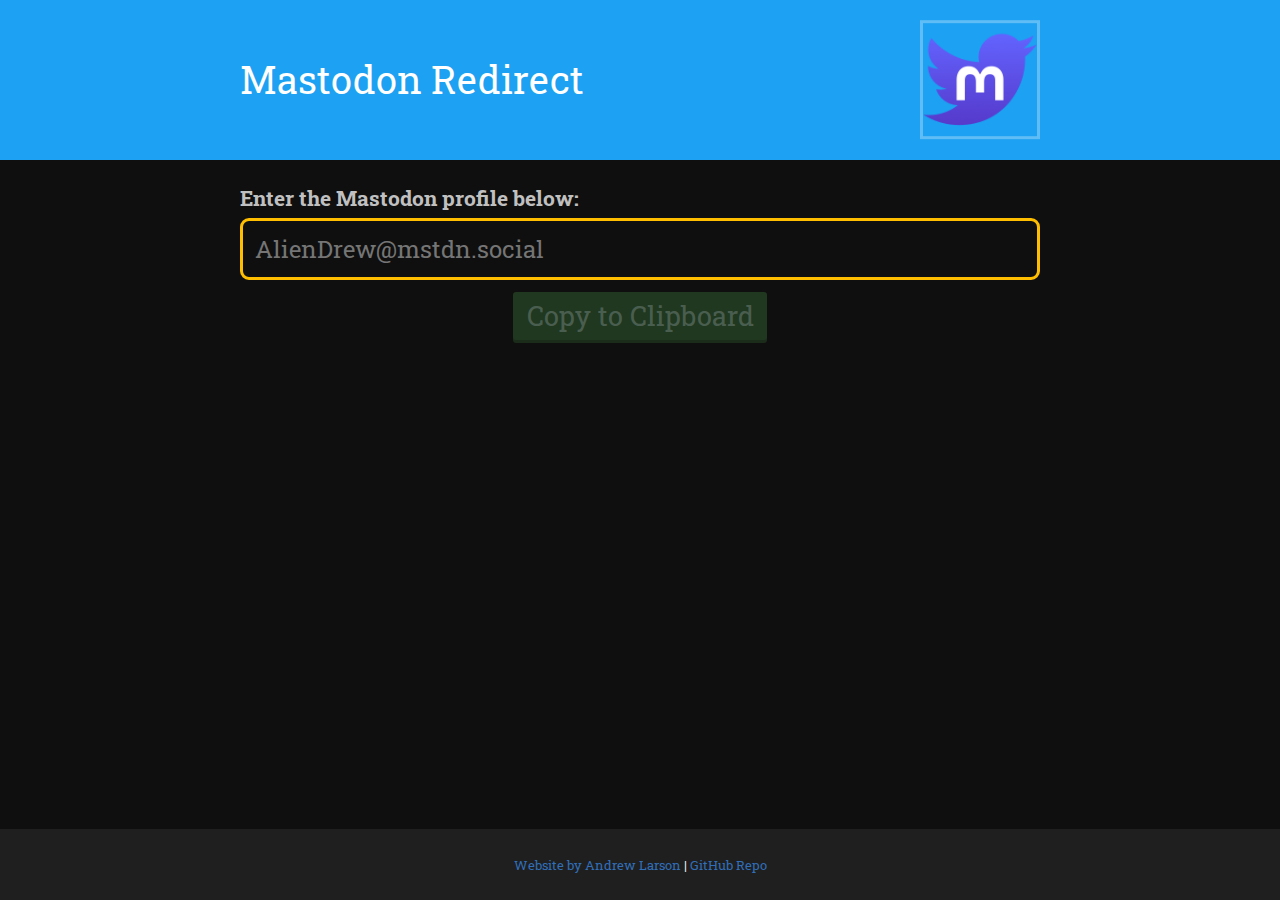
<file: index.html>
<!DOCTYPE html>
<html><head lang="en"><meta http-equiv="Content-Type" content="text/html; charset=UTF-8">
	
	<title>Mastodon Redirect</title>
	<link href="https://fonts.googleapis.com/css?family=Roboto+Slab:400,700" rel="stylesheet" type="text/css">
	<link rel="stylesheet" href="css/custom.css">
	<script src="js/custom.js"></script>
	<link rel="stylesheet" href="css/application.css">
	<link rel="stylesheet" href="css/scrollbar.css">
    <link rel="apple-touch-icon" sizes="180x180" href="apple-touch-icon.png">
    <link rel="icon" type="image/png" sizes="32x32" href="icon/favicon-32x32.png">
    <link rel="icon" type="image/png" sizes="16x16" href="icon/favicon-16x16.png">
    <link rel="manifest" href="site.webmanifest">
    <link rel="mask-icon" href="icon/safari-pinned-tab.svg" color="#6364FF">
    <meta name="msapplication-TileColor" content="#1da1f2">
    <meta name="theme-color" content="#1da1f2">
</head>
<body>

<header id="PageHeader" style="background: #1DA1F2">
	<span id="top"></span>
	<div class="Content">
		Mastodon Redirect
		<img class="Icon" src="./img/icon.png">
	</div>
</header>

<section style="height: 75%">
	<div class="Content">

		<h2>Enter the Mastodon profile below:</h2>
        
        <input type="text" id="mastodon-profile" autocomplete="off" spellcheck="false" placeholder="AlienDrew@mstdn.social" aria-live="polite">
        
        <p id="new-url" class="hide">You can use the link in your Twitter profile/tweets without it being marked incorrectly as spam (must replace `@` with `%40` if using link on places other than Twitter):<br>
          <span id="mastodon-redirect-url"></span>
        </p>

        <p id="copy-p"><a href="#" id="copy-btn" class="button green disable">Copy to Clipboard</a></p>

        <div id="invalid-profile" class="hide"><span style="color: red">Invalid profile given, please make sure the Mastodon server is real, and use the following format:</span><br>
          <ul style="color: lightslategray">
            <li>
              <span class="required">[username]@[mastodon.server]</span>
            </li>
          </ul>
        </div>
	</div>
</section>

<section style="position: fixed; width: 100%; bottom: 0">
	<div class="Content">
        <p class="center"><small><a href="https://andrew-j-larson-alt.github.io">Website by Andrew Larson</a> | <a href="https://github.com/Andrew-J-Larson-Alt/mastodon-redirect/">GitHub Repo</a></small></p>
	</div>
</section>
</body></html>
</file>
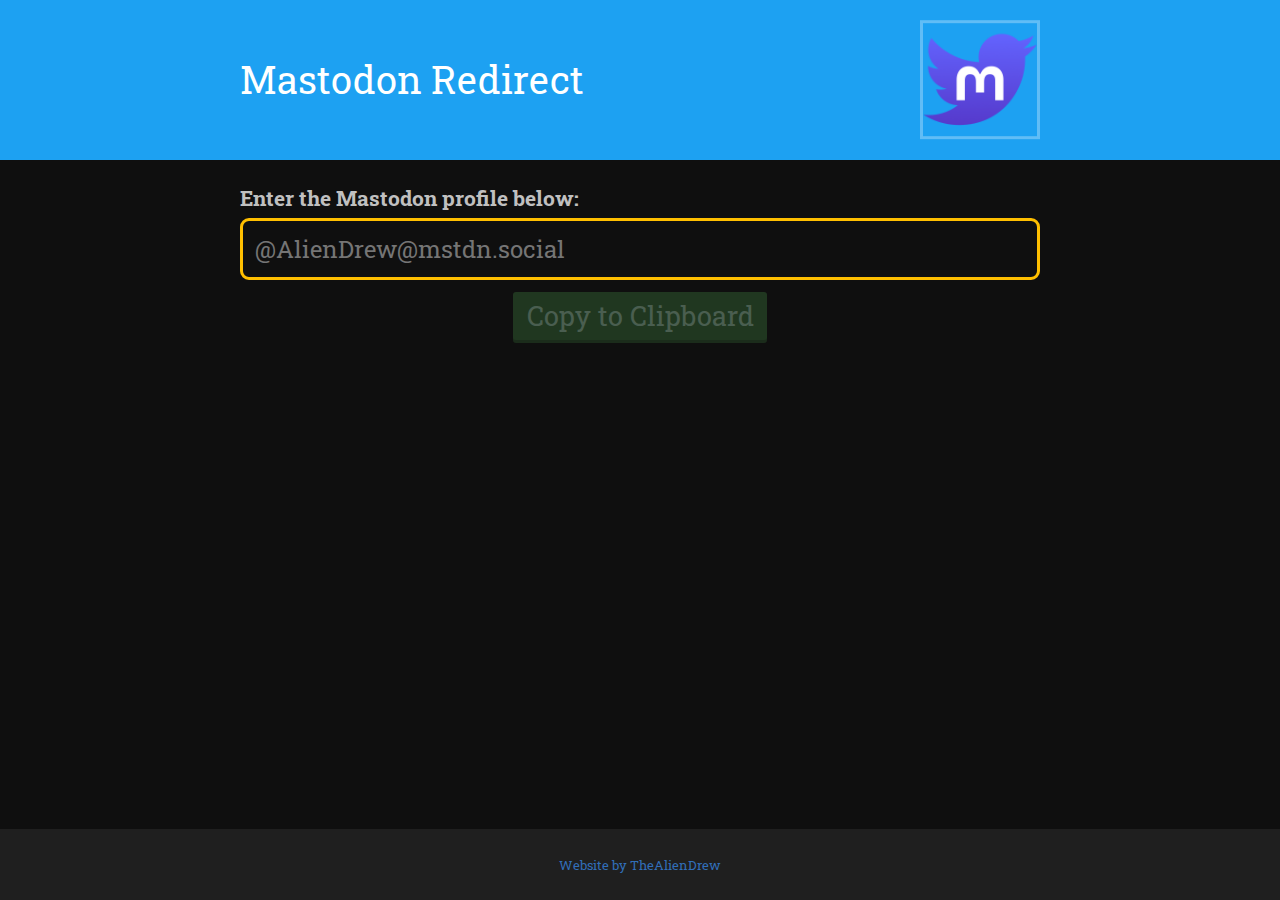
<file: mr/index.html>
<!DOCTYPE html>
<html><head lang="en"><meta http-equiv="Content-Type" content="text/html; charset=UTF-8">
	
	<title>Mastodon Redirect</title>
	<link href="https://fonts.googleapis.com/css?family=Roboto+Slab:400,700" rel="stylesheet" type="text/css">
	<link rel="stylesheet" href="css/custom.css">
	<script src="js/custom.js"></script>
	<link rel="stylesheet" href="css/application.css">
	<link rel="stylesheet" href="css/scrollbar.css">
    <link rel="apple-touch-icon" sizes="180x180" href="apple-touch-icon.png">
    <link rel="icon" type="image/png" sizes="32x32" href="icon/favicon-32x32.png">
    <link rel="icon" type="image/png" sizes="16x16" href="icon/favicon-16x16.png">
    <link rel="manifest" href="site.webmanifest">
    <link rel="mask-icon" href="icon/safari-pinned-tab.svg" color="#6364FF">
    <meta name="msapplication-TileColor" content="#1da1f2">
    <meta name="theme-color" content="#1da1f2">
</head>
<body>

<header id="PageHeader" style="background: #1DA1F2">
	<span id="top"></span>
	<div class="Content">
		Mastodon Redirect
		<img class="Icon" src="./img/icon.png">
	</div>
</header>

<section style="height: 75%">
	<div class="Content">

		<h2>Enter the Mastodon profile below:</h2>
        
        <input type="text" id="mastodon-profile" autocomplete="off" spellcheck="false" placeholder="@AlienDrew@mstdn.social" aria-live="polite">
        
        <p id="new-url" class="hide">You can use the link in your Twitter profile/tweets without it being marked incorrectly as spam:<br>
          <span id="mastodon-redirect-url"></span>
        </p>

        <p id="copy-p"><a href="#" id="copy-btn" class="button green disable">Copy to Clipboard</a></p>

        <div id="invalid-profile" class="hide"><span style="color: red">Invalid profile given, please make sure the Mastodon server is real, and use the following format:</span><br>
          <ul style="color: lightslategray">
            <li>
              <span class="required">@[username]@[mastodon.server]</span>
            </li>
          </ul>
        </div>
	</div>
</section>

<section style="position: fixed; width: 100%; bottom: 0">
	<div class="Content">
        <p class="center"><small><a href="https://thealiendrew.github.io">Website by TheAlienDrew</a></small></p>
	</div>
</section>
</body></html>
</file>
<file: css/custom.css>
body {
  overflow: hidden !important;
}

#mastodon-profile, #mastodon-redirect-url {
  font-family: 'Roboto Slab', serif;
  background: transparent;
  border-radius: 9px;
  outline: none;
  width: 100%;
  padding: 0.5em;
}

#mastodon-redirect-url {
  font-size: 0.85em;
  color: gray;
  border: 3px solid #0077ff;
  margin: 0.75019em 0 0.75019em 0;
  display: block;
}

#mastodon-profile {
  font-size: 1.5em;
  color: white;
  border: 3px solid #ffbf00;
}

#copy-p {
  text-align: center;
}

#copy-btn {
  margin-left: 0 !important;
  font-size: 166% !important;
  text-align: center;
}

#invalid-profile li {
  margin: 1em 0;
}

.required {
  border-radius: 2px;
  border: 2px solid green;
  padding: 0.25em;
  margin: 0 0.125em;
}

.subtle {
  color: dimgray;
}

.disable {
  opacity: 0.33;
  pointer-events: none;
}

.hide {
  display: none;
}
</file>
<file: css/application.css>
html, body {
  width: 100%;
  height: 100%;
  font-family: 'Roboto Slab', serif;
  font-size: 1em;
  line-height: 1.333em;
  color: #cdcdcd;
  margin: 0;
  padding: 0;
  background-color: black; }

body {
  overflow-y: scroll; }

*, *::before, *::after {
  box-sizing: border-box; }

a.button {
  cursor: pointer;
  display: inline-block;
  border-radius: 3px;
  padding: 0 0.5em;
  margin-left: 0.7em;
  line-height: 1.8em;
  font-size: 110%; }
  a.button:active {
    position: relative;
    top: 2px; }
  a.button, a.button:active, a.button:hover, a.button:visited {
    text-decoration: none; }
  a.button.blue {
    background-color: #2398c8;
    box-shadow: 0 3px 0 #1b779d;
    color: #CFF1FF; }
    a.button.blue:hover, a.button.blue:active {
      background-color: #15b3e1; }
    a.button.blue:hover {
      box-shadow: 0 3px 0 #1086a9; }
    a.button.blue:active {
      box-shadow: 0 1px 0 #1086a9; }
  a.button.red {
    background-color: #D43137;
    box-shadow: 0 3px 0 #ae2429;
    color: #FFE9EA; }
    a.button.red:hover, a.button.red:active {
      background-color: #FF3A4A; }
    a.button.red:hover {
      box-shadow: 0 3px 0 #fc0014; }
    a.button.red:active {
      box-shadow: 0 1px 0 #fc0014; }
  a.button.black {
    background-color: #231200;
    box-shadow: 0 3px 0 black;
    color: #FFEAD5; }
    a.button.black:hover, a.button.black:active {
      background-color: #310B00; }
    a.button.black:hover {
      box-shadow: 0 3px 0 black; }
    a.button.black:active {
      box-shadow: 0 1px 0 black; }
  a.button.green {
    background-color: #458945;
    box-shadow: 0 3px 0 #346734;
    color: #c3ffd5; }
    a.button.green:hover, a.button.green:active {
      background-color: #2dae42; }
    a.button.green:hover {
      box-shadow: 0 3px 0 #207d30; }
    a.button.green:active {
      box-shadow: 0 1px 0 #207d30; }
  a.button.cyan {
    background-color: #4f9d9d;
    box-shadow: 0 3px 0 #3e7b7b;
    color: #112927; }
    a.button.cyan:hover, a.button.cyan:active {
      background-color: #2DAEA6; }
    a.button.cyan:hover {
      box-shadow: 0 3px 0 #207d78; }
    a.button.cyan:active {
      box-shadow: 0 1px 0 #207d78; }
  a.button.orange {
    background-color: #ED5D31;
    box-shadow: 0 3px 0 #d84113;
    color: #581A07; }
    a.button.orange:hover, a.button.orange:active {
      background-color: #e84b1b; }
    a.button.orange:hover {
      box-shadow: 0 3px 0 #b43812; }
    a.button.orange:active {
      box-shadow: 0 1px 0 #b43812; }
  a.button.yellow {
    background-color: #D4D054;
    box-shadow: 0 3px 0 #c4bf31;
    color: #4C2B00; }
    a.button.yellow:hover, a.button.yellow:active {
      background-color: #E3DD34; }
    a.button.yellow:hover {
      box-shadow: 0 3px 0 #bfba1a; }
    a.button.yellow:active {
      box-shadow: 0 1px 0 #bfba1a; }
  a.button.white {
    background-color: #E6E6E6;
    box-shadow: 0 3px 0 #cdcdcd;
    color: #525252; }
    a.button.white:hover, a.button.white:active {
      background-color: #E3F1FC; }
    a.button.white:hover {
      box-shadow: 0 3px 0 #acd5f6; }
    a.button.white:active {
      box-shadow: 0 1px 0 #acd5f6; }

h1 {
  font-size: 1.77689em;
  font-weight: bold;
  padding: 1em 0 0.42219em 0;
  margin: 0; }
  h1:first-child {
    padding-top: 0.56278em; }

h2 {
  font-size: 1.333em;
  padding: 0.75019em 0 0.42219em 0;
  font-weight: bold;
  margin: 0; }

p {
  margin: 0.75019em 0 0.75019em 0; }

ul {
  padding-left: 1.333em; }
  ul li {
    margin-left: 1em; }

a {
  color: #316eb8;
  text-decoration: none; }
  a:hover {
    color: #3c90e5;
    text-decoration: underline; }

.center {
  text-align: center; }

section {
  padding: 0.75019em;
  overflow: hidden; }
  section h1 a, section h2 a, section h3 a, section h4 a, section h5 a {
    padding-left: 0.31672em;
    color: rgba(102, 102, 102, 0.4);
    text-decoration: none; }
    section h1 a:hover, section h2 a:hover, section h3 a:hover, section h4 a:hover, section h5 a:hover {
      color: #208ffa;
      opacity: 1;
      text-decoration: none; }
  section:nth-child(3n) {
    background-color: #1F1F1F;
    color: #f0f0f0; }
    section:nth-child(3n) h1 a:hover, section:nth-child(3n) h2 a:hover, section:nth-child(3n) h3 a:hover, section:nth-child(3n) h4 a:hover, section:nth-child(3n) h5 a:hover {
      color: #44a2ff; }
  section:nth-child(3n+2) {
    background-color: #0F0F0F;
    color: #c0c0c0; }
    section:nth-child(3n+2) h1 a:hover, section:nth-child(3n+2) h2 a:hover, section:nth-child(3n+2) h3 a:hover, section:nth-child(3n+2) h4 a:hover, section:nth-child(3n+2) h5 a:hover {
      color: #3174be; }

.Content {
  max-width: 800px;
  margin: 0 auto;
  position: relative; }
  @media screen and (max-width: 799px) {
    .Content {
      padding-left: 0.42219em;
      padding-right: 0.42219em; } }
  .Content img {
    max-width: 100%; }
  .Content nav.menu {
    position: absolute;
    right: 0;
    top: 0; }
    .Content nav.menu a {
      display: block;
      text-align: left;
      font-size: 1em;
      line-height: 1.77689em; }
      .Content nav.menu a:hover {
        text-shadow: 0 0 1px #3c90e5;
        text-decoration: none; }
    @media screen and (max-width: 800px) {
      .Content nav.menu {
        position: relative; } }

#PageHeader {
  font-size: 2.36859em;
  line-height: 4.20873em;
  color: white; }
  @media screen and (max-width: 650px) {
    #PageHeader {
      line-height: 1.333em;
      padding-top: 1em;
      padding-bottom: 1em;
      text-align: center; } }
  #PageHeader .Content {
    position: relative; }
    @media screen and (max-width: 799px) {
      #PageHeader .Content {
        padding-left: 0.2376em; } }
    #PageHeader .Content img {
      position: absolute;
      right: 0;
      top: 50%;
      width: 3.15733em;
      height: 3.15733em;
      transform: translate(0, -50%);
      border: 0.10031em solid rgba(255, 255, 255, 0.3);
      vertical-align: middle;
      display: inline-block; }
      @media screen and (max-width: 799px) {
        #PageHeader .Content img {
          right: 0.2376em; } }
      @media screen and (max-width: 650px) {
        #PageHeader .Content img {
          display: none; } }

/*# sourceMappingURL=application.css.map */
</file>
<file: css/scrollbar.css>
/* i really want this to be global */

/* URL's to images that were converted to data URI's
          Down: http://i.imgur.com/YNqmT9k.png
   Down Active: http://i.imgur.com/hWIaNsY.png
 Down Disabled: http://i.imgur.com/b7qGKL0.png
          Left: http://i.imgur.com/cL5mFwu.png
   Left Active: http://i.imgur.com/iuucflB.png
 Left Disabled: http://i.imgur.com/ifPTTqJ.png
         Right: http://i.imgur.com/2hAKwF4.png
  Right Active: http://i.imgur.com/bqJfZnR.png
Right Disabled: http://i.imgur.com/tc5OiSR.png
            Up: http://i.imgur.com/JU9dTiB.png
     Up Active: http://i.imgur.com/NdSzXBk.png
   Up Disabled: http://i.imgur.com/1MilXmj.png
       Resizer: http://i.imgur.com/qcqpBJW.png
*/
::-webkit-scrollbar
{
  width: auto;
}
/* arrow buttons */
::-webkit-scrollbar-button {background-color: #0e0e0e;background-repeat: no-repeat;background-position: center;}
::-webkit-scrollbar-button:active {background-color: #868686;}
::-webkit-scrollbar-button:hover:not(:active) {background-color: #2c2c2c;}
::-webkit-scrollbar-button:horizontal:increment {background-image: url('[data-uri]');}
::-webkit-scrollbar-button:horizontal:increment:active {background-image: url('[data-uri]');}
::-webkit-scrollbar-button:horizontal:increment:disabled {background-image: url('[data-uri]');}
::-webkit-scrollbar-button:horizontal:decrement {background-image: url('[data-uri]');}
::-webkit-scrollbar-button:horizontal:decrement:active {background-image: url('[data-uri]');}
::-webkit-scrollbar-button:horizontal:decrement:disabled {background-image: url('[data-uri]');}
::-webkit-scrollbar-button:vertical:increment {background-image: url('[data-uri]');}
::-webkit-scrollbar-button:vertical:increment:active {background-image: url('[data-uri]');}
::-webkit-scrollbar-button:vertical:increment:disabled {background-image: url('[data-uri]');}
::-webkit-scrollbar-button:vertical:decrement {background-image: url('[data-uri]');}
::-webkit-scrollbar-button:vertical:decrement:active {background-image: url('[data-uri]');}
::-webkit-scrollbar-button:vertical:decrement:disabled {background-image: url('[data-uri]');}
/* foreground bar */
::-webkit-scrollbar-thumb
{
  background-color: #3e3e3e;
  border: none;
}
::-webkit-scrollbar-thumb:horizontal {border-top: 2px solid #0e0e0e;border-bottom: 2px solid #0e0e0e;}
::-webkit-scrollbar-thumb:vertical {border-left: 2px solid #0e0e0e;border-right: 2px solid #0e0e0e;}
::-webkit-scrollbar-thumb:active:hover
{
  background-color: #878787;
}

::-webkit-scrollbar-thumb:hover
{
  background-color: #575757;
}
/* background bar */
::-webkit-scrollbar-track
{
  background-color: #0e0e0e;
  border: none;
}
/* corner, when there is converged scrollbars */
::-webkit-scrollbar-corner
{
  background-color: #232323;
}

::-webkit-resizer
{
  border-top: 1px solid #262626;
  border-left: 1px solid #262626;
  background-image: url('[data-uri]');
}

/* Firefox */
*
{
  scrollbar-color: #3d3d3d #0e0e0e;
  scrollbar-width: auto;
}
</file>
<file: mr/css/custom.css>
body {
  overflow: hidden !important;
}

#mastodon-profile, #mastodon-redirect-url {
  font-family: 'Roboto Slab', serif;
  background: transparent;
  border-radius: 9px;
  outline: none;
  width: 100%;
  padding: 0.5em;
}

#mastodon-redirect-url {
  font-size: 0.85em;
  color: gray;
  border: 3px solid #0077ff;
  margin: 0.75019em 0 0.75019em 0;
  display: block;
}

#mastodon-profile {
  font-size: 1.5em;
  color: white;
  border: 3px solid #ffbf00;
}

#copy-p {
  text-align: center;
}

#copy-btn {
  margin-left: 0 !important;
  font-size: 166% !important;
  text-align: center;
}

#invalid-profile li {
  margin: 1em 0;
}

.required {
  border-radius: 2px;
  border: 2px solid green;
  padding: 0.25em;
  margin: 0 0.125em;
}

.subtle {
  color: dimgray;
}

.disable {
  opacity: 0.33;
  pointer-events: none;
}

.hide {
  display: none;
}
</file>
<file: mr/css/application.css>
html, body {
  width: 100%;
  height: 100%;
  font-family: 'Roboto Slab', serif;
  font-size: 1em;
  line-height: 1.333em;
  color: #cdcdcd;
  margin: 0;
  padding: 0;
  background-color: black; }

body {
  overflow-y: scroll; }

*, *::before, *::after {
  box-sizing: border-box; }

a.button {
  cursor: pointer;
  display: inline-block;
  border-radius: 3px;
  padding: 0 0.5em;
  margin-left: 0.7em;
  line-height: 1.8em;
  font-size: 110%; }
  a.button:active {
    position: relative;
    top: 2px; }
  a.button, a.button:active, a.button:hover, a.button:visited {
    text-decoration: none; }
  a.button.blue {
    background-color: #2398c8;
    box-shadow: 0 3px 0 #1b779d;
    color: #CFF1FF; }
    a.button.blue:hover, a.button.blue:active {
      background-color: #15b3e1; }
    a.button.blue:hover {
      box-shadow: 0 3px 0 #1086a9; }
    a.button.blue:active {
      box-shadow: 0 1px 0 #1086a9; }
  a.button.red {
    background-color: #D43137;
    box-shadow: 0 3px 0 #ae2429;
    color: #FFE9EA; }
    a.button.red:hover, a.button.red:active {
      background-color: #FF3A4A; }
    a.button.red:hover {
      box-shadow: 0 3px 0 #fc0014; }
    a.button.red:active {
      box-shadow: 0 1px 0 #fc0014; }
  a.button.black {
    background-color: #231200;
    box-shadow: 0 3px 0 black;
    color: #FFEAD5; }
    a.button.black:hover, a.button.black:active {
      background-color: #310B00; }
    a.button.black:hover {
      box-shadow: 0 3px 0 black; }
    a.button.black:active {
      box-shadow: 0 1px 0 black; }
  a.button.green {
    background-color: #458945;
    box-shadow: 0 3px 0 #346734;
    color: #c3ffd5; }
    a.button.green:hover, a.button.green:active {
      background-color: #2dae42; }
    a.button.green:hover {
      box-shadow: 0 3px 0 #207d30; }
    a.button.green:active {
      box-shadow: 0 1px 0 #207d30; }
  a.button.cyan {
    background-color: #4f9d9d;
    box-shadow: 0 3px 0 #3e7b7b;
    color: #112927; }
    a.button.cyan:hover, a.button.cyan:active {
      background-color: #2DAEA6; }
    a.button.cyan:hover {
      box-shadow: 0 3px 0 #207d78; }
    a.button.cyan:active {
      box-shadow: 0 1px 0 #207d78; }
  a.button.orange {
    background-color: #ED5D31;
    box-shadow: 0 3px 0 #d84113;
    color: #581A07; }
    a.button.orange:hover, a.button.orange:active {
      background-color: #e84b1b; }
    a.button.orange:hover {
      box-shadow: 0 3px 0 #b43812; }
    a.button.orange:active {
      box-shadow: 0 1px 0 #b43812; }
  a.button.yellow {
    background-color: #D4D054;
    box-shadow: 0 3px 0 #c4bf31;
    color: #4C2B00; }
    a.button.yellow:hover, a.button.yellow:active {
      background-color: #E3DD34; }
    a.button.yellow:hover {
      box-shadow: 0 3px 0 #bfba1a; }
    a.button.yellow:active {
      box-shadow: 0 1px 0 #bfba1a; }
  a.button.white {
    background-color: #E6E6E6;
    box-shadow: 0 3px 0 #cdcdcd;
    color: #525252; }
    a.button.white:hover, a.button.white:active {
      background-color: #E3F1FC; }
    a.button.white:hover {
      box-shadow: 0 3px 0 #acd5f6; }
    a.button.white:active {
      box-shadow: 0 1px 0 #acd5f6; }

h1 {
  font-size: 1.77689em;
  font-weight: bold;
  padding: 1em 0 0.42219em 0;
  margin: 0; }
  h1:first-child {
    padding-top: 0.56278em; }

h2 {
  font-size: 1.333em;
  padding: 0.75019em 0 0.42219em 0;
  font-weight: bold;
  margin: 0; }

p {
  margin: 0.75019em 0 0.75019em 0; }

ul {
  padding-left: 1.333em; }
  ul li {
    margin-left: 1em; }

a {
  color: #316eb8;
  text-decoration: none; }
  a:hover {
    color: #3c90e5;
    text-decoration: underline; }

.center {
  text-align: center; }

section {
  padding: 0.75019em;
  overflow: hidden; }
  section h1 a, section h2 a, section h3 a, section h4 a, section h5 a {
    padding-left: 0.31672em;
    color: rgba(102, 102, 102, 0.4);
    text-decoration: none; }
    section h1 a:hover, section h2 a:hover, section h3 a:hover, section h4 a:hover, section h5 a:hover {
      color: #208ffa;
      opacity: 1;
      text-decoration: none; }
  section:nth-child(3n) {
    background-color: #1F1F1F;
    color: #f0f0f0; }
    section:nth-child(3n) h1 a:hover, section:nth-child(3n) h2 a:hover, section:nth-child(3n) h3 a:hover, section:nth-child(3n) h4 a:hover, section:nth-child(3n) h5 a:hover {
      color: #44a2ff; }
  section:nth-child(3n+2) {
    background-color: #0F0F0F;
    color: #c0c0c0; }
    section:nth-child(3n+2) h1 a:hover, section:nth-child(3n+2) h2 a:hover, section:nth-child(3n+2) h3 a:hover, section:nth-child(3n+2) h4 a:hover, section:nth-child(3n+2) h5 a:hover {
      color: #3174be; }

.Content {
  max-width: 800px;
  margin: 0 auto;
  position: relative; }
  @media screen and (max-width: 799px) {
    .Content {
      padding-left: 0.42219em;
      padding-right: 0.42219em; } }
  .Content img {
    max-width: 100%; }
  .Content nav.menu {
    position: absolute;
    right: 0;
    top: 0; }
    .Content nav.menu a {
      display: block;
      text-align: left;
      font-size: 1em;
      line-height: 1.77689em; }
      .Content nav.menu a:hover {
        text-shadow: 0 0 1px #3c90e5;
        text-decoration: none; }
    @media screen and (max-width: 800px) {
      .Content nav.menu {
        position: relative; } }

#PageHeader {
  font-size: 2.36859em;
  line-height: 4.20873em;
  color: white; }
  @media screen and (max-width: 650px) {
    #PageHeader {
      line-height: 1.333em;
      padding-top: 1em;
      padding-bottom: 1em;
      text-align: center; } }
  #PageHeader .Content {
    position: relative; }
    @media screen and (max-width: 799px) {
      #PageHeader .Content {
        padding-left: 0.2376em; } }
    #PageHeader .Content img {
      position: absolute;
      right: 0;
      top: 50%;
      width: 3.15733em;
      height: 3.15733em;
      transform: translate(0, -50%);
      border: 0.10031em solid rgba(255, 255, 255, 0.3);
      vertical-align: middle;
      display: inline-block; }
      @media screen and (max-width: 799px) {
        #PageHeader .Content img {
          right: 0.2376em; } }
      @media screen and (max-width: 650px) {
        #PageHeader .Content img {
          display: none; } }

/*# sourceMappingURL=application.css.map */
</file>
<file: mr/css/scrollbar.css>
/* i really want this to be global */

/* URL's to images that were converted to data URI's
          Down: http://i.imgur.com/YNqmT9k.png
   Down Active: http://i.imgur.com/hWIaNsY.png
 Down Disabled: http://i.imgur.com/b7qGKL0.png
          Left: http://i.imgur.com/cL5mFwu.png
   Left Active: http://i.imgur.com/iuucflB.png
 Left Disabled: http://i.imgur.com/ifPTTqJ.png
         Right: http://i.imgur.com/2hAKwF4.png
  Right Active: http://i.imgur.com/bqJfZnR.png
Right Disabled: http://i.imgur.com/tc5OiSR.png
            Up: http://i.imgur.com/JU9dTiB.png
     Up Active: http://i.imgur.com/NdSzXBk.png
   Up Disabled: http://i.imgur.com/1MilXmj.png
       Resizer: http://i.imgur.com/qcqpBJW.png
*/
::-webkit-scrollbar
{
  width: auto;
}
/* arrow buttons */
::-webkit-scrollbar-button {background-color: #0e0e0e;background-repeat: no-repeat;background-position: center;}
::-webkit-scrollbar-button:active {background-color: #868686;}
::-webkit-scrollbar-button:hover:not(:active) {background-color: #2c2c2c;}
::-webkit-scrollbar-button:horizontal:increment {background-image: url('[data-uri]');}
::-webkit-scrollbar-button:horizontal:increment:active {background-image: url('[data-uri]');}
::-webkit-scrollbar-button:horizontal:increment:disabled {background-image: url('[data-uri]');}
::-webkit-scrollbar-button:horizontal:decrement {background-image: url('[data-uri]');}
::-webkit-scrollbar-button:horizontal:decrement:active {background-image: url('[data-uri]');}
::-webkit-scrollbar-button:horizontal:decrement:disabled {background-image: url('[data-uri]');}
::-webkit-scrollbar-button:vertical:increment {background-image: url('[data-uri]');}
::-webkit-scrollbar-button:vertical:increment:active {background-image: url('[data-uri]');}
::-webkit-scrollbar-button:vertical:increment:disabled {background-image: url('[data-uri]');}
::-webkit-scrollbar-button:vertical:decrement {background-image: url('[data-uri]');}
::-webkit-scrollbar-button:vertical:decrement:active {background-image: url('[data-uri]');}
::-webkit-scrollbar-button:vertical:decrement:disabled {background-image: url('[data-uri]');}
/* foreground bar */
::-webkit-scrollbar-thumb
{
  background-color: #3e3e3e;
  border: none;
}
::-webkit-scrollbar-thumb:horizontal {border-top: 2px solid #0e0e0e;border-bottom: 2px solid #0e0e0e;}
::-webkit-scrollbar-thumb:vertical {border-left: 2px solid #0e0e0e;border-right: 2px solid #0e0e0e;}
::-webkit-scrollbar-thumb:active:hover
{
  background-color: #878787;
}

::-webkit-scrollbar-thumb:hover
{
  background-color: #575757;
}
/* background bar */
::-webkit-scrollbar-track
{
  background-color: #0e0e0e;
  border: none;
}
/* corner, when there is converged scrollbars */
::-webkit-scrollbar-corner
{
  background-color: #232323;
}

::-webkit-resizer
{
  border-top: 1px solid #262626;
  border-left: 1px solid #262626;
  background-image: url('[data-uri]');
}

/* Firefox */
*
{
  scrollbar-color: #3d3d3d #0e0e0e;
  scrollbar-width: auto;
}
</file>
